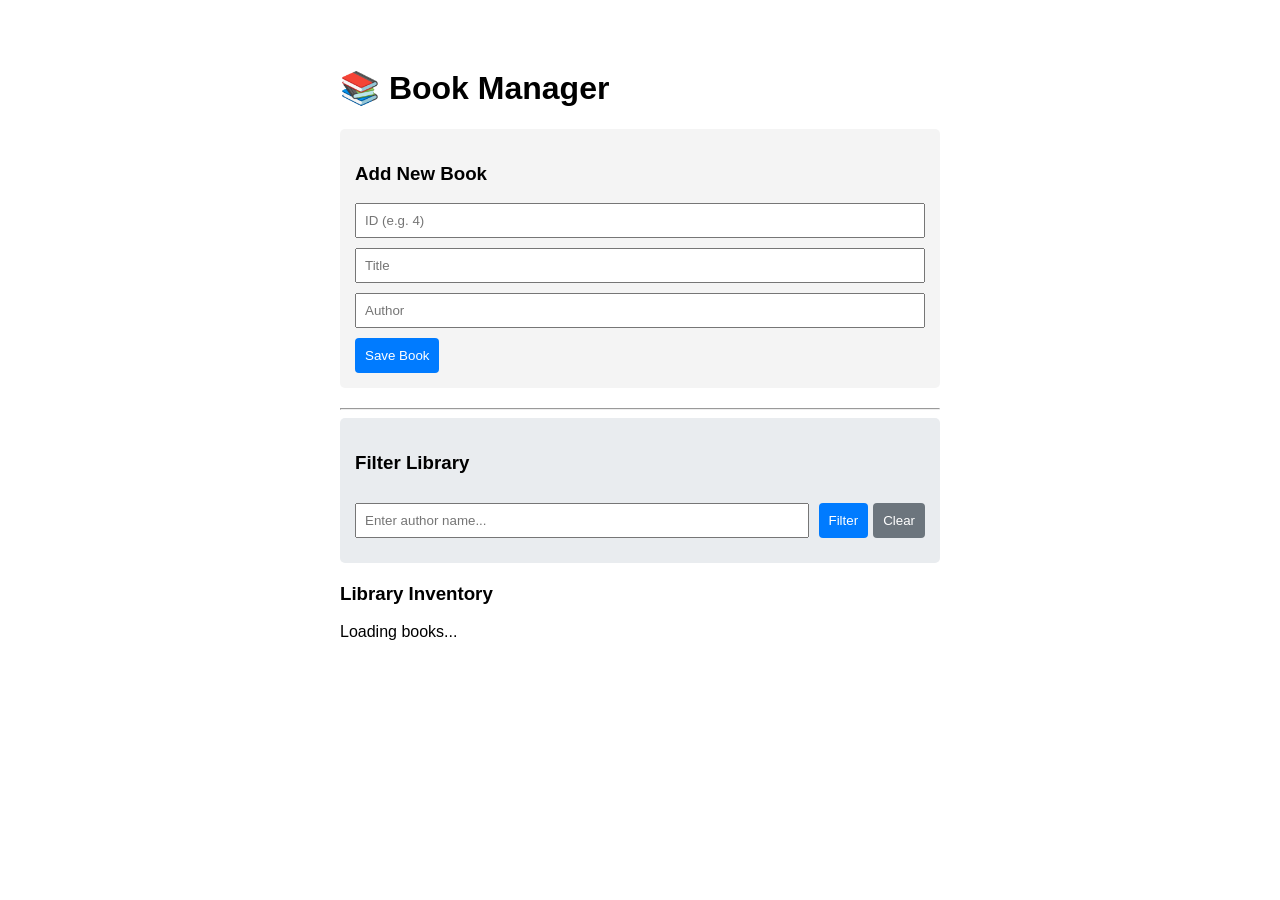
<file: build_api/index.html>
<!DOCTYPE html>
<html lang="en">
<head>
    <meta charset="UTF-8">
    <title>My Book Library</title>
    <style>
        body { font-family: sans-serif; max-width: 600px; margin: 2rem auto; padding: 1rem; }
        /* MODIFICATION: Added align-items to center the buttons vertically against the text */
        .book-card { border: 1px solid #ddd; padding: 10px; margin: 10px 0; display: flex; justify-content: space-between; align-items: center; }
        form { background: #f4f4f4; padding: 15px; border-radius: 5px; margin-bottom: 20px;}
        /* MODIFICATION: Added box-sizing so inputs don't overflow their containers */
        input { display: block; margin: 10px 0; width: 100%; padding: 8px; box-sizing: border-box; }
        button { cursor: pointer; background: #007bff; color: white; border: none; padding: 10px; border-radius: 4px; }
        .delete-btn { background: #dc3545; }
        
        /* --- NEW STYLES --- */
        /* Styling for the new "View" button */
        .view-btn { background: #28a745; margin-right: 5px; }
        /* Styling for the new filter section box */
        .filter-section { background: #e9ecef; padding: 15px; border-radius: 5px; margin-bottom: 20px; }
        /* Making the filter input sit next to the buttons */
        .filter-section input { display: inline-block; width: auto; flex-grow: 1; margin-right: 10px; }
        .filter-section .flex-row { display: flex; align-items: center; }
        /* Styling for the box that shows a single book's details when clicked */
        .single-book-container { background: #fff3cd; border: 1px solid #ffeeba; padding: 15px; border-radius: 5px; margin-bottom: 20px; display: none; }
    </style>
</head>
<body>

    <h1>📚 Book Manager</h1>

    <div id="singleBookView" class="single-book-container">
        </div>

    <form id="bookForm">
        <h3>Add New Book</h3>
        <input type="number" id="bookId" placeholder="ID (e.g. 4)" required>
        <input type="text" id="title" placeholder="Title" required>
        <input type="text" id="author" placeholder="Author" required>
        <button type="submit">Save Book</button>
    </form>

    <hr>

    <div class="filter-section">
        <h3>Filter Library</h3>
        <div class="flex-row">
            <input type="text" id="filterAuthorInput" placeholder="Enter author name...">
            <button onclick="applyFilter()" style="margin-right: 5px;">Filter</button>
            <button onclick="clearFilter()" style="background: #6c757d;">Clear</button>
        </div>
    </div>

    <h3>Library Inventory</h3>
    <div id="bookList">Loading books...</div>

    <script>
        // Make sure this matches your FastAPI server address and port
        const API_URL = "http://127.0.0.1:8000/books";

        // 1. FETCH and Display Books (MODIFIED for filtering)
        // We added a default parameter `authorQuery = ""`
        async function fetchBooks(authorQuery = "") {
            // Base URL fetches all books.
            let fetchUrl = API_URL; 
            
            // If an authorQuery was passed in, we append it to the URL.
            // In main.py, you defined: def get_all_books(author: Optional[str] = None):
            // This ?author= syntax is how the frontend passes that optional parameter!
            if (authorQuery !== "") {
                fetchUrl += `?author=${encodeURIComponent(authorQuery)}`;
            }

            const response = await fetch(fetchUrl);
            const books = await response.json();
            const listDiv = document.getElementById('bookList');
            listDiv.innerHTML = '';

            // If the backend returns an empty list, let the user know
            if (books.length === 0) {
                listDiv.innerHTML = '<p>No books found.</p>';
                return;
            }

            books.forEach(book => {
                // MODIFICATION: Added a "View" button next to the "Delete" button
                // It calls the viewBook() function, passing the book's unique ID
                listDiv.innerHTML += `
                    <div class="book-card">
                        <div>
                            <strong>${book.title}</strong> by ${book.author} (ID: ${book.id})
                        </div>
                        <div>
                            <button class="view-btn" onclick="viewBook(${book.id})">View</button>
                            <button class="delete-btn" onclick="deleteBook(${book.id})">Delete</button>
                        </div>
                    </div>
                `;
            });
        }

        // --- NEW JAVASCRIPT FUNCTIONS ---

        // NEW FEATURE: Apply the Author Filter
        function applyFilter() {
            // Grab the text the user typed into the filter input
            const authorText = document.getElementById('filterAuthorInput').value;
            // Call fetchBooks, but this time pass the author text so it alters the URL
            fetchBooks(authorText);
        }

        // NEW FEATURE: Clear the Filter
        function clearFilter() {
            // Empty the input box
            document.getElementById('filterAuthorInput').value = '';
            // Call fetchBooks with nothing, which fetches all books again
            fetchBooks();
        }

        // NEW FEATURE: View a Single Book
        async function viewBook(id) {
            // This targets the specific endpoint in main.py: @app.get("/books/{book_id}")
            const response = await fetch(`${API_URL}/${id}`);
            
            if (response.ok) {
                const book = await response.json();
                
                // Grab the single book container
                const viewDiv = document.getElementById('singleBookView');
                
                // Inject the specific book's data into the HTML
                viewDiv.innerHTML = `
                    <h3>📖 Book Details</h3>
                    <p><strong>Title:</strong> ${book.title}</p>
                    <p><strong>Author:</strong> ${book.author}</p>
                    <p><strong>Database ID:</strong> ${book.id}</p>
                    <button onclick="document.getElementById('singleBookView').style.display='none'">Close</button>
                `;
                
                // Make the hidden box visible
                viewDiv.style.display = 'block';
            } else {
                alert("Could not fetch book details!");
            }
        }

        // 2. POST a New Book (Unchanged, just added some error handling clarity)
        document.getElementById('bookForm').addEventListener('submit', async (e) => {
            e.preventDefault();
            
            const newBook = {
                id: parseInt(document.getElementById('bookId').value),
                title: document.getElementById('title').value,
                author: document.getElementById('author').value
            };

            const response = await fetch(API_URL, {
                method: 'POST',
                headers: { 'Content-Type': 'application/json' },
                body: JSON.stringify(newBook)
            });

            if (response.ok) {
                fetchBooks(); // Refresh the list
                e.target.reset(); // Clear form
            } else {
                // If it fails, Pydantic in main.py usually sends back detail on what went wrong
                const errorData = await response.json();
                console.error(errorData);
                alert("Error saving book. Check console for details. (Did you use an ID > 0?)");
            }
        });

        // 3. DELETE a Book (Slightly modified to hide the View box if we delete the book we are currently viewing)
        async function deleteBook(id) {
            const response = await fetch(`${API_URL}/${id}`, { method: 'DELETE' });
            if (response.ok) {
                // Hide the single book view just in case we deleted the book we were looking at
                document.getElementById('singleBookView').style.display = 'none';
                fetchBooks();
            }
        }

        // Initial load
        fetchBooks();
    </script>
</body>
</html>
</file>
